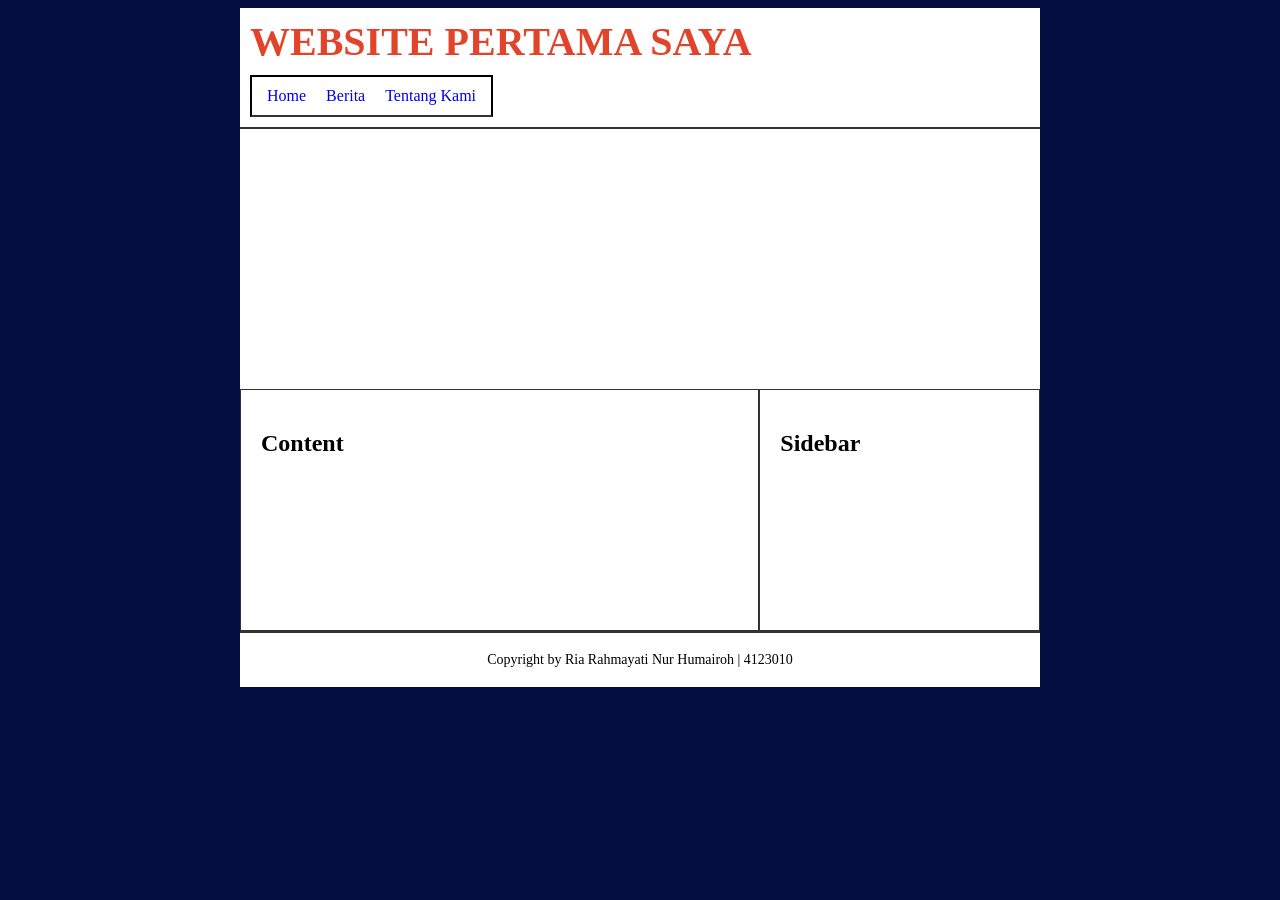
<file: Minggu5/index.html>
<!DOCTYPE html>
<html lang="en">
  <head>
    <meta charset="UTF-8" />
    <meta name="viewport" content="width=device-width, initial-scale=1.0" />

    <title>Web Ria</title>
    <style>
      h1 {
        color: rgb(226, 67, 43);
      }
    </style>
    <link rel="stylesheet" href="style.css" />
  </head>
  <body>
    <div class="container">
      <div class="header">
        <h1 style="color: rgb(226, 67, 43)">WEBSITE PERTAMA SAYA</h1>

        <div class="navbar">
          <ul>
            <li><a href="#">Home</a></li>
            <li><a href="#">Berita</a></li>
            <li><a href="#">Tentang Kami</a></li>
          </ul>
        </div>
      </div>
      <div class="cover"></div>
      <div class="row">
        <div class="content">
          <div class="main-content">
            <h2>Content</h2>
          </div>
          <div class="sidebar">
            <h2>Sidebar</h2>
          </div>
        </div>
        <div class="footer">
          <p>Copyright by Ria Rahmayati Nur Humairoh | 4123010</p>
        </div>
      </div>
    </div>
  </body>
</html>
</file>
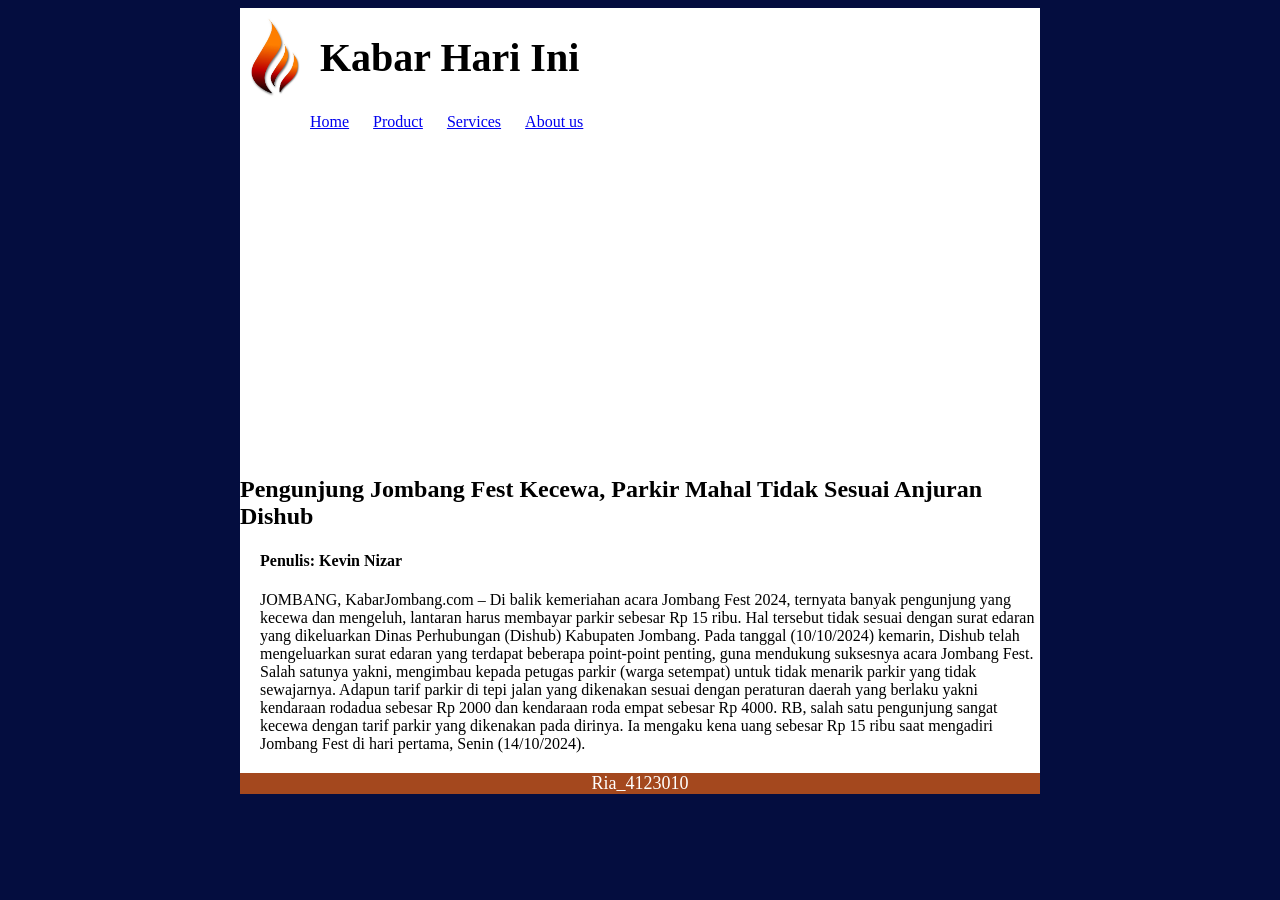
<file: Minggu3/WebSederhana/index.html>
<!DOCTYPE html>
<html lang="en">
  <head>
    <meta charset="UTF-8" />
    <title>Document</title>
    <link rel="stylesheet" href="css/style.css" />
  </head>
  <body>
    <div class="container">
      <div class="header">
        <div class="logo-title">
          <img src="img/Logo.jpg" alt="Logo" class="Logo" />
          <h1>Kabar Hari Ini</h1>
        </div>
        <ul>
          <li><a href="#">Home</a></li>
          <li><a href="#">Product</a></li>
          <li><a href="#">Services</a></li>
          <li><a href="#">About us</a></li>
        </ul>
      </div>
      <div class="cover"></div>
      <div class="content">
        <h2>Pengunjung Jombang Fest Kecewa, Parkir Mahal Tidak Sesuai Anjuran Dishub</h2>
        <h4>Penulis: Kevin Nizar</h4>
        <p>
          JOMBANG, KabarJombang.com – Di balik kemeriahan acara Jombang Fest 2024, ternyata banyak pengunjung yang kecewa dan mengeluh, lantaran harus membayar parkir sebesar Rp 15 ribu. Hal tersebut tidak sesuai dengan surat edaran yang
          dikeluarkan Dinas Perhubungan (Dishub) Kabupaten Jombang. Pada tanggal (10/10/2024) kemarin, Dishub telah mengeluarkan surat edaran yang terdapat beberapa point-point penting, guna mendukung suksesnya acara Jombang Fest. Salah
          satunya yakni, mengimbau kepada petugas parkir (warga setempat) untuk tidak menarik parkir yang tidak sewajarnya. Adapun tarif parkir di tepi jalan yang dikenakan sesuai dengan peraturan daerah yang berlaku yakni kendaraan rodadua
          sebesar Rp 2000 dan kendaraan roda empat sebesar Rp 4000. RB, salah satu pengunjung sangat kecewa dengan tarif parkir yang dikenakan pada dirinya. Ia mengaku kena uang sebesar Rp 15 ribu saat mengadiri Jombang Fest di hari
          pertama, Senin (14/10/2024).
        </p>
      </div>
      <div class="footer">
        <p>Ria_4123010</p>
      </div>
    </div>
  </body>
</html>
</file>
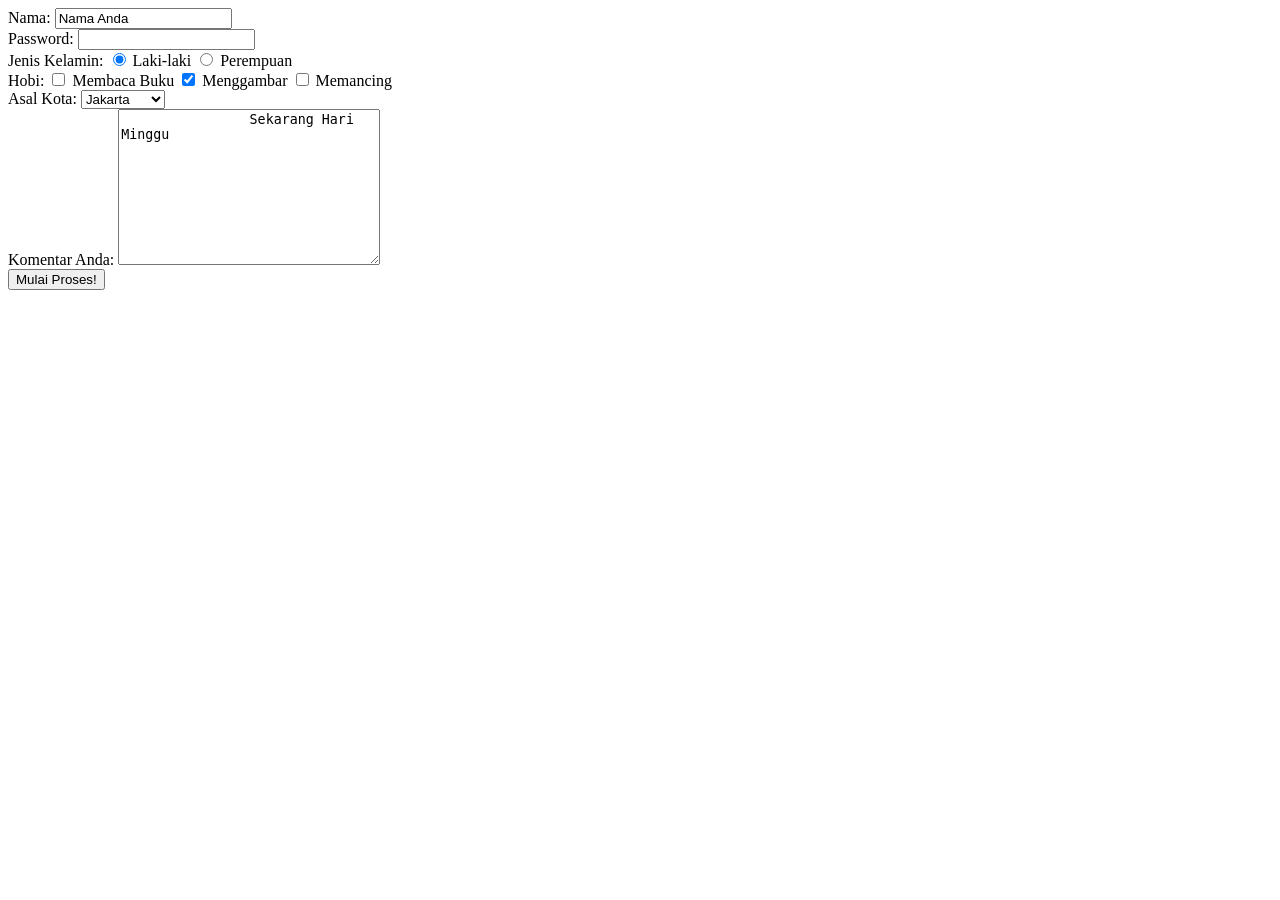
<file: Form.html>
<!DOCTYPE html>
<html>
  <head>
    <title>Belajar Form</title>
  </head>
  <body>
    <form action="formulir.html" method="get">
      Nama: <input type="text" name="nama" value="Nama Anda" />
      <br />
      Password: <input type="password" name="password" />
      <br />

      Jenis Kelamin:
      <input type="radio" name="jenis_kelamin" value="laki-laki" checked />
      Laki-laki
      <input type="radio" name="jenis_kelamin" value="perempuan" />
      Perempuan
      <br />

      Hobi:
      <input type="checkbox" name="hobi_baca" /> Membaca Buku <input type="checkbox" name="hobi_ngambar" checked /> Menggambar <input type="checkbox" name="hobi_mancing" /> Memancing
      <br />

      Asal Kota:
      <select name="asal_kota">
        <option value="Kota Jakarta">Jakarta</option>
        <option value="Kota Surabaya">Surabaya</option>
        <option value="Kota Semarang">Semarang</option>
      </select>
      <br />
      Komentar Anda:
      <textarea name="komentar" rows="10" cols="30">
                Sekarang Hari Minggu
            </textarea
      >
      <br />

      <input type="submit" value="Mulai Proses!" />
    </form>
  </body>
</html>
</file>
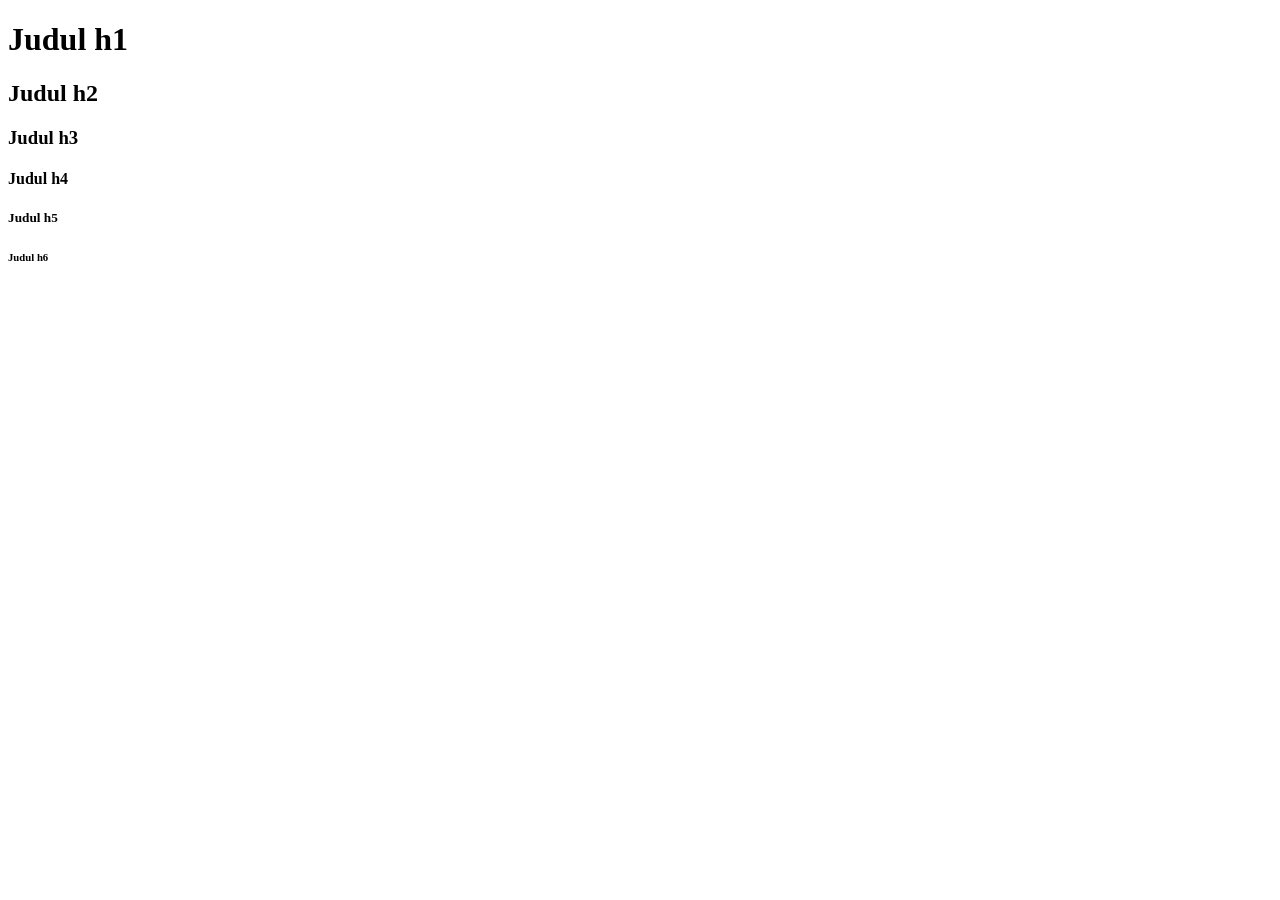
<file: Heading.html>
<!DOCTYPE html>
<html>
    <head>
        <title>Heading</title>
    </head>
    <body>
        <h1>Judul h1</h1>
        <h2>Judul h2</h2>
        <h3>Judul h3</h3>
        <h4>Judul h4</h4>
        <h5>Judul h5</h5>
        <h6>Judul h6</h6>
    </body>
</html>
</file>
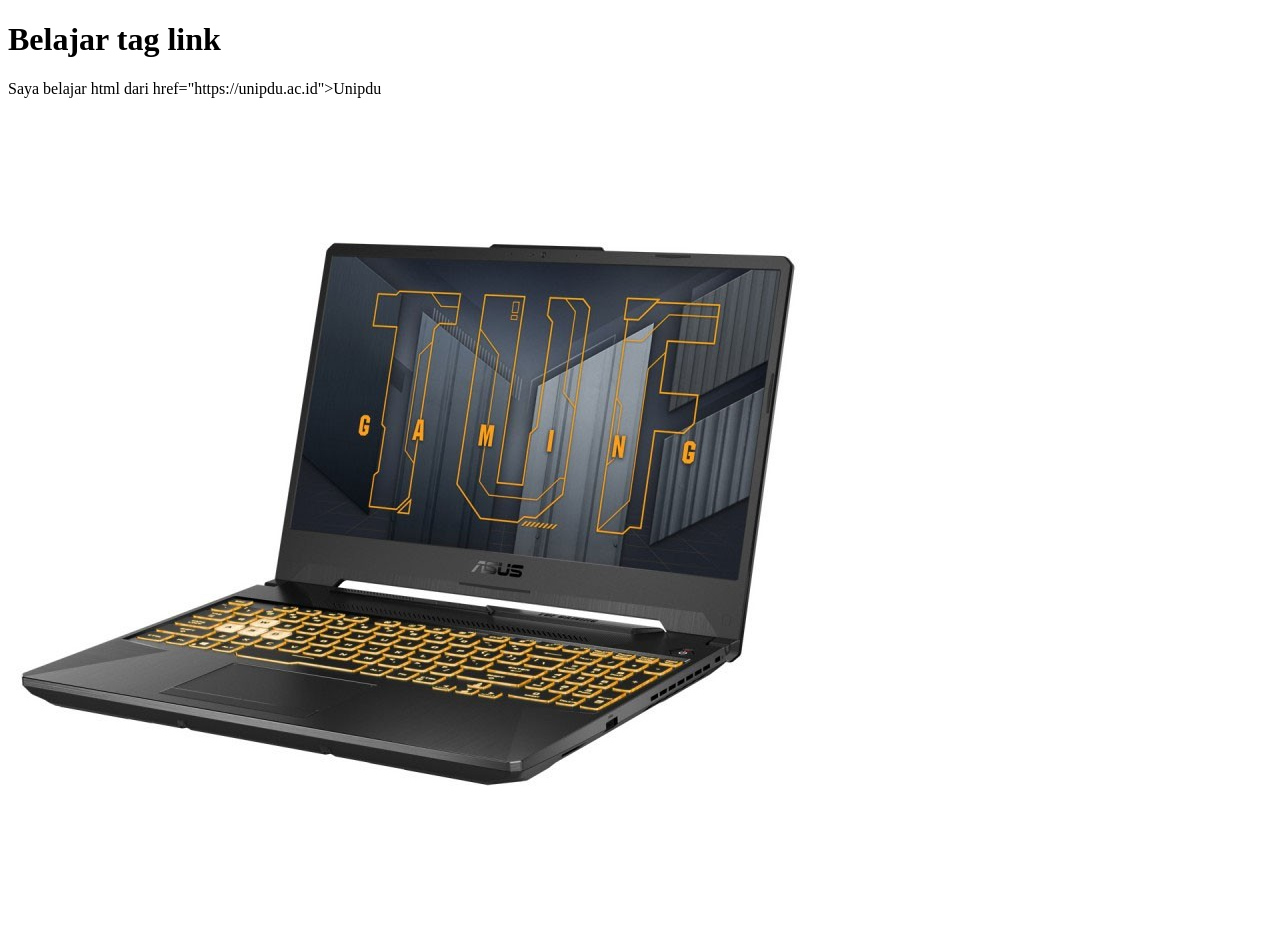
<file: Link,Image,alt.html>
<!DOCTYPE html>
<html>
    <head>
        <title>Link</title>
    </head>
    <body>
        <h1>Belajar tag link</h1>
        <p>Saya belajar html dari
        <a> href="https://unipdu.ac.id">Unipdu</a></p>
        <img alt="gambar ASUS" src="ASUS.jpg" />
    </body>
</html>
</file>
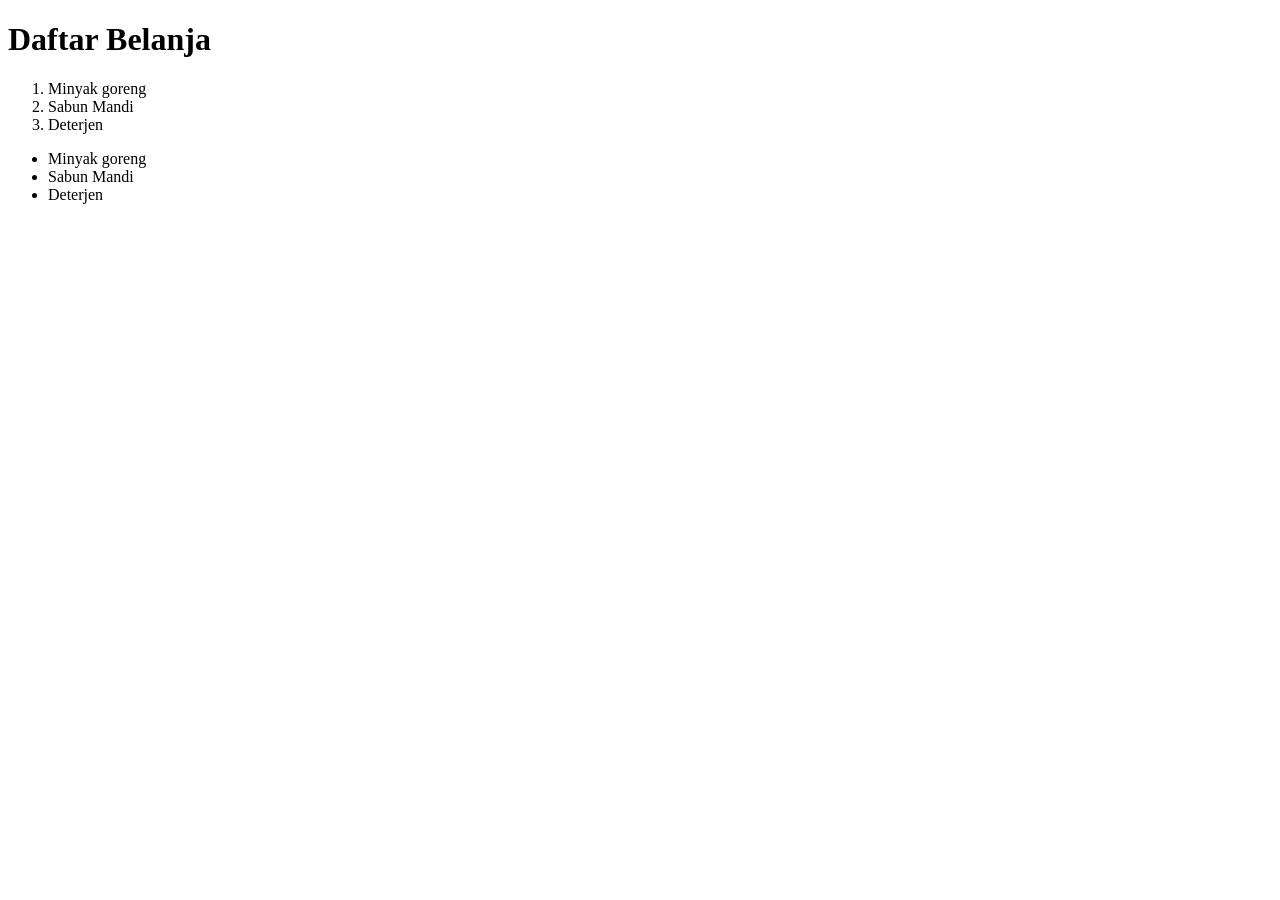
<file: List.html>
<!DOCTYPE html>
<html>
    <head>
        <title>List</title>
    </head>
    <body>
        <h1>Daftar Belanja</h1>
        <ol>
            <li>Minyak goreng</li>
            <li>Sabun Mandi</li>
            <li>Deterjen</li>
        </ol>
        <ul>
            <li>Minyak goreng</li>
            <li>Sabun Mandi</li>
            <li>Deterjen</li> 
        </ul>
    </body>
</html>
</file>
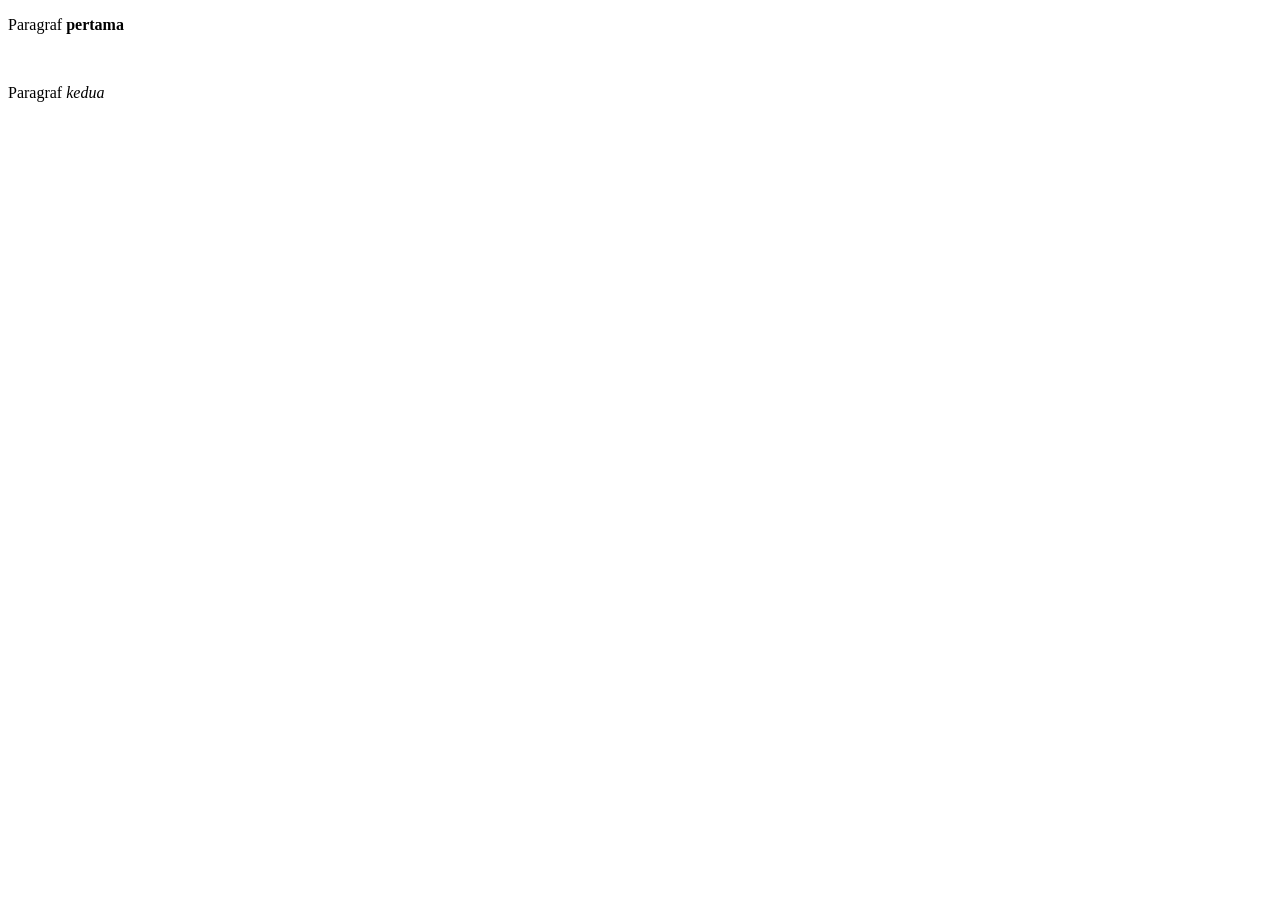
<file: Paragraf.html>
<!DOCTYPE html>
<html>
    <head>
        <title>Website Ria</title>
    </head>
    <body>
        <p>Paragraf <strong>pertama</strong></p>
        <br />
        <p>Paragraf <em>kedua</em></p>
    </body>
</html>
</file>
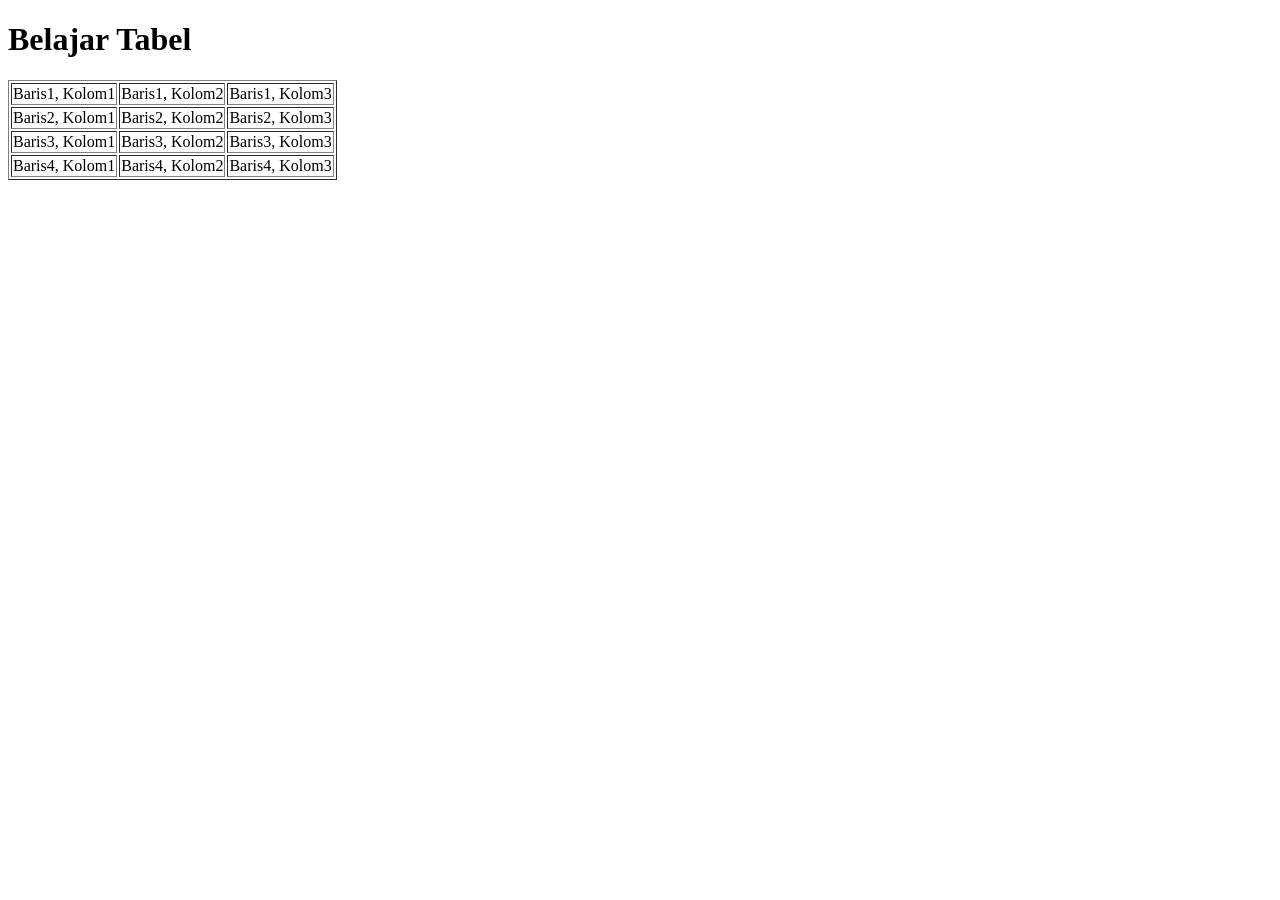
<file: Tabel.html>
<!DOCTYPE html>
<html>
    <head>
        <title>Tabel</title>
    </head>
    <body>
        <h1>Belajar Tabel</h1>
        <table border="1">
            <tr>
                <td>Baris1, Kolom1</td>
                <td>Baris1, Kolom2</td>
                <td>Baris1, Kolom3</td>
            </tr>
            <tr>
                <td>Baris2, Kolom1</td>
                <td>Baris2, Kolom2</td>
                <td>Baris2, Kolom3</td>
            </tr>
            <tr>
                <td>Baris3, Kolom1</td>
                <td>Baris3, Kolom2</td>
                <td>Baris3, Kolom3</td>
            </tr>
            <tr>
                <td>Baris4, Kolom1</td>
                <td>Baris4, Kolom2</td>
                <td>Baris4, Kolom3</td>
            </tr>
        </table>
    </body>
</html>
</file>
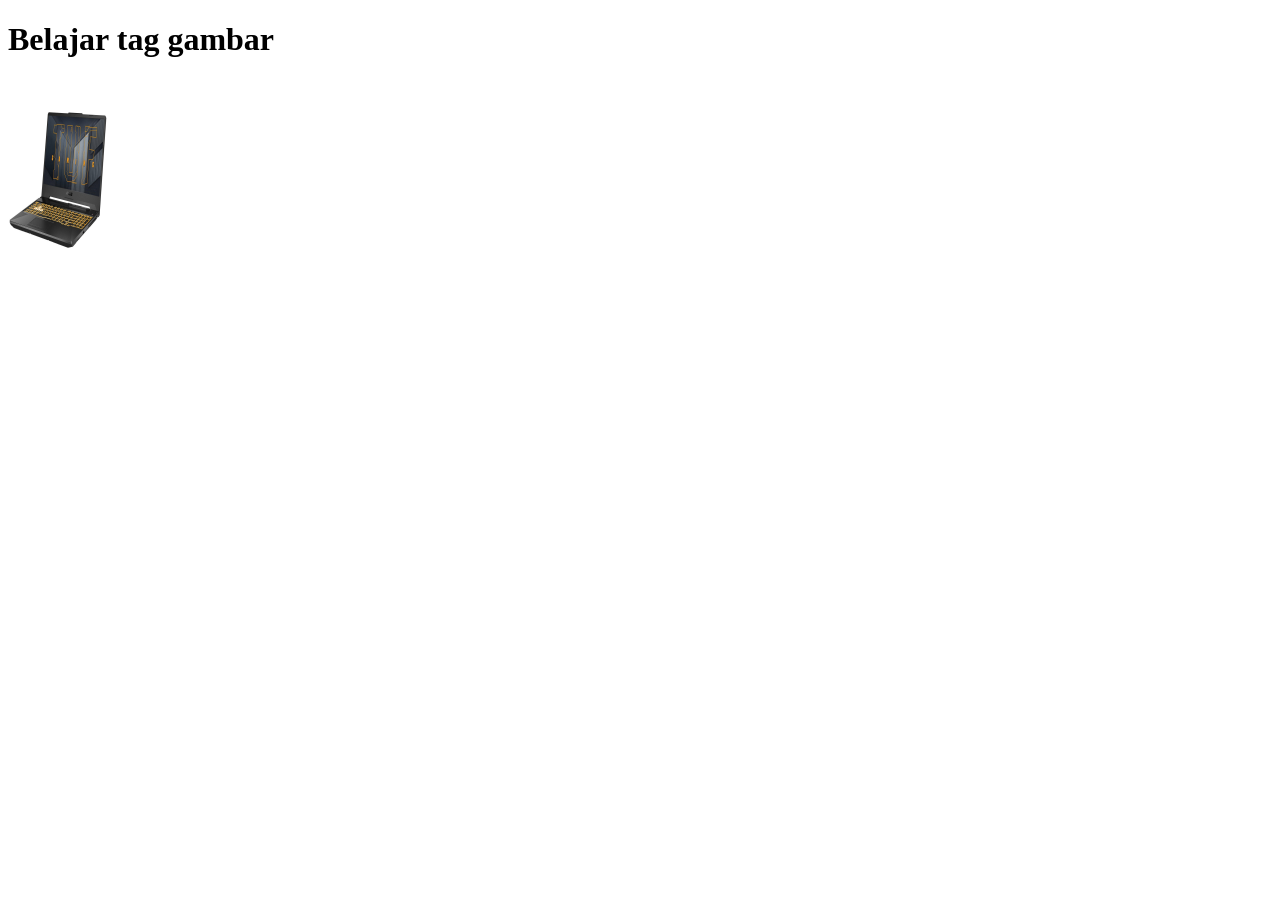
<file: Width&Height.html>
<!DOCTYPE html>
<html>
    <head>
        <title>Img</title>
    </head>
    <body>
        <h1>Belajar tag gambar</h1>
        <img alt="gambar ASUS" src="ASUS.jpg" height="200" width="100"/>
    </body>
</html>
</file>
<file: Minggu5/style.css>
body {
  background-color: #040d3f;
}
.container {
  width: 800px;
  margin: auto;
  background-color: rgb(255, 255, 255);
}
.header {
  padding: 10px;
  border-bottom: 2px solid #333;
}
.header h1 {
  font-size: 40px;
  margin: 0;
}
.header h4 {
  font-size: 25px;
  margin-left: 25px;
}
.navbar {
  border: 2px solid #000;
  display: inline-block;
  padding: 5px;
  margin-top: 10px;
  text-align: center;
  border-bottom: 2px solid #333;
}
.navbar ul {
  list-style-type: none;
  padding: 0;
  margin: 0;
  display: flex;
  justify-content: space-around;
}
.navbar ul li {
  margin: 0;
}
.navbar ul li a {
  text-decoration: none;
  padding: 5px 10px;
  display: block;
}
.cover {
  height: 200px;
  padding: 20px;
  margin-bottom: 20px;
  background-size: cover;
  background-position: center;
  background-image: url(https://www.creativefabrica.com/wp-content/uploads/2023/05/11/Modern-colourful-abstract-background-Graphics-69439498-1.jpg);
}
.row {
  display: flex;
  flex-direction: column;
  margin-bottom: 20px;
}
.content {
  display: flex;
  border-bottom: 1px solid #333;
}
.main-content {
  flex: 2;
  width: 60%;
  height: 200px;
  padding: 20px;
  border: 1px solid #333;
}
.sidebar {
  flex: 1;
  width: 40%;
  height: 200px;
  padding: 20px;
  border: 1px solid #333;
}
.footer {
  padding: 5px;
  background-color: rgb(255, 255, 255);
  text-align: center;
  color: rgb(0, 0, 0);
  border-top: 1px solid #333;
}
.footer p {
  font-size: 14px;
}
</file>
<file: Minggu3/WebSederhana/css/style.css>
body {
  background-color: #040d3f;
}
.container {
  width: 800px;
  margin: auto;
  background-color: rgb(255, 255, 255);
}
.header {
  padding: 10px;
}
.logo-title {
  display: flex;
  align-items: center;
}
.Logo {
  width: 50px;
  height: auto;
  margin-right: 20px;
}
.header h1 {
  font-size: 40px;
  margin: 0;
}
.header h4 {
  font-size: 25px;
  margin-left: 25px;
}
.header ul li {
  display: inline-block;
  margin-left: 20px;
}
.cover {
  height: 300px;
  background-image: url(https://www.creativefabrica.com/wp-content/uploads/2023/05/11/Modern-colourful-abstract-background-Graphics-69439498-1.jpg);
}
.content h1 {
  font-size: 30px;
  margin-left: 50px;
}
.content h4 {
  margin-left: 20px;
}
.content p {
  margin-left: 20px;
}
.footer {
  background-color: rgb(164, 72, 30);
  text-align: center;
  color: rgb(255, 255, 255);
  margin-top: 20px;
}
.footer p {
  font-size: 18px;
}
</file>
